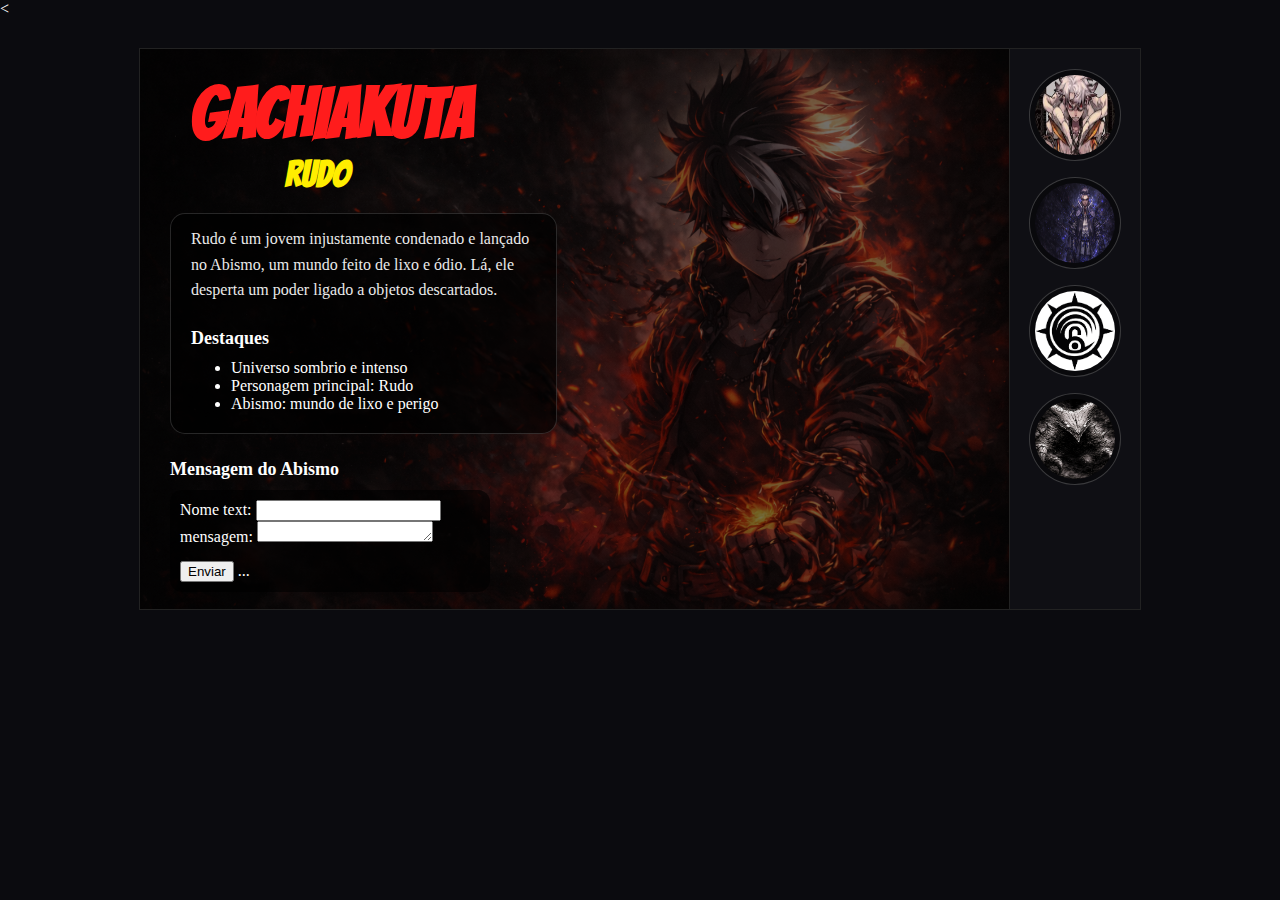
<file: index.html>
<!DOCTYPE html>
<html lang="pt-br">
<head>
    <meta charset="UTF-8">
    <title>Gachiakuta</title>

    <meta http-equiv="refresh" content="0; url=Rudo.html">
</head>

<body>
    <p>Carregando...</p>
</body>
</html>
</file>
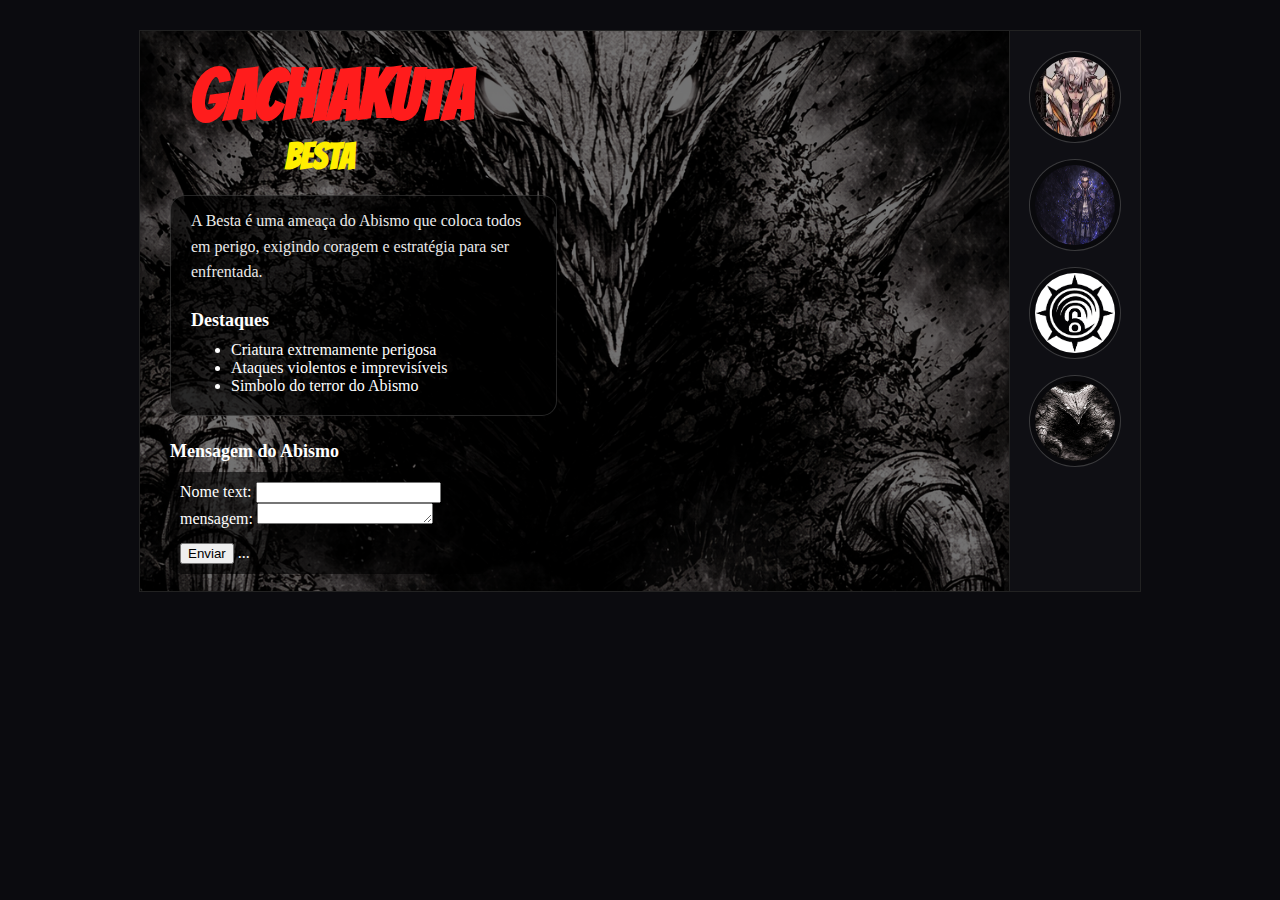
<file: Besta.html>
<!DOCTYPE html>
<html lang="pt-br">
<head>
<meta charset="UTF-8">
<title>Gachiakuta - Besta</title>

<link rel="stylesheet" href="style.css">
<link href="https://fonts.googleapis.com/css2?family=Bangers&display=swap" rel="stylesheet">
</head>

<body>

<div class="page">

    <div class="main besta">
        <div class="overlay"></div>

        <div class="content">
            <h1 class="title">GACHIAKUTA</h1>
            <h2 class="subtitle">BESTA</h2>

            <div class="textBox">
                <p class="desc">
                A Besta é uma ameaça do Abismo que coloca todos em perigo, exigindo coragem e estratégia para ser enfrentada.
                </p>

                <h3 class="sectionTitle">Destaques</h3>
                <ul class="list">
                    <li>Criatura extremamente perigosa</li>
                    <li>Ataques violentos e imprevisíveis</li>
                    <li>Simbolo do terror do Abismo</li>
                </ul>
            </div>
            
<h3 class="sectionTitle">Mensagem do Abismo</h3>

     <form class="form">
  
          <label for="nome">Nome text:</label>
          <input id="nome" type="text">

          <label for="msg">mensagem:</label>
          <textarea id="msg" rows="4"></textarea>

  <button type="submit">Enviar</button>
  ...
</form>
        </div>
    </div>

   <div class="sidebar">

      <div class="sideItem">
        <a class="sideLink" href="Rudo.html">
          <img src="./img/Rudo 2.jpg" alt="Rudo">
        </a>
      </div>

      <div class="sideItem">
        <a class="sideLink" href="Zoidy.html">
          <img src="./img/Zoidy.png" alt="Zoidy">
        </a>
      </div>

      <div class="sideItem">
        <a class="sideLink" href="Lixeiro.html">
          <img src="./img/Logo.png" alt="Lixeiros">
        </a>
      </div>

      <div class="sideItem">
        <a class="sideLink" href="Besta.html">
          <img src="./img/besta.png" alt="Besta">
        </a>
      </div>


</div>

</body>
</html>
</file>
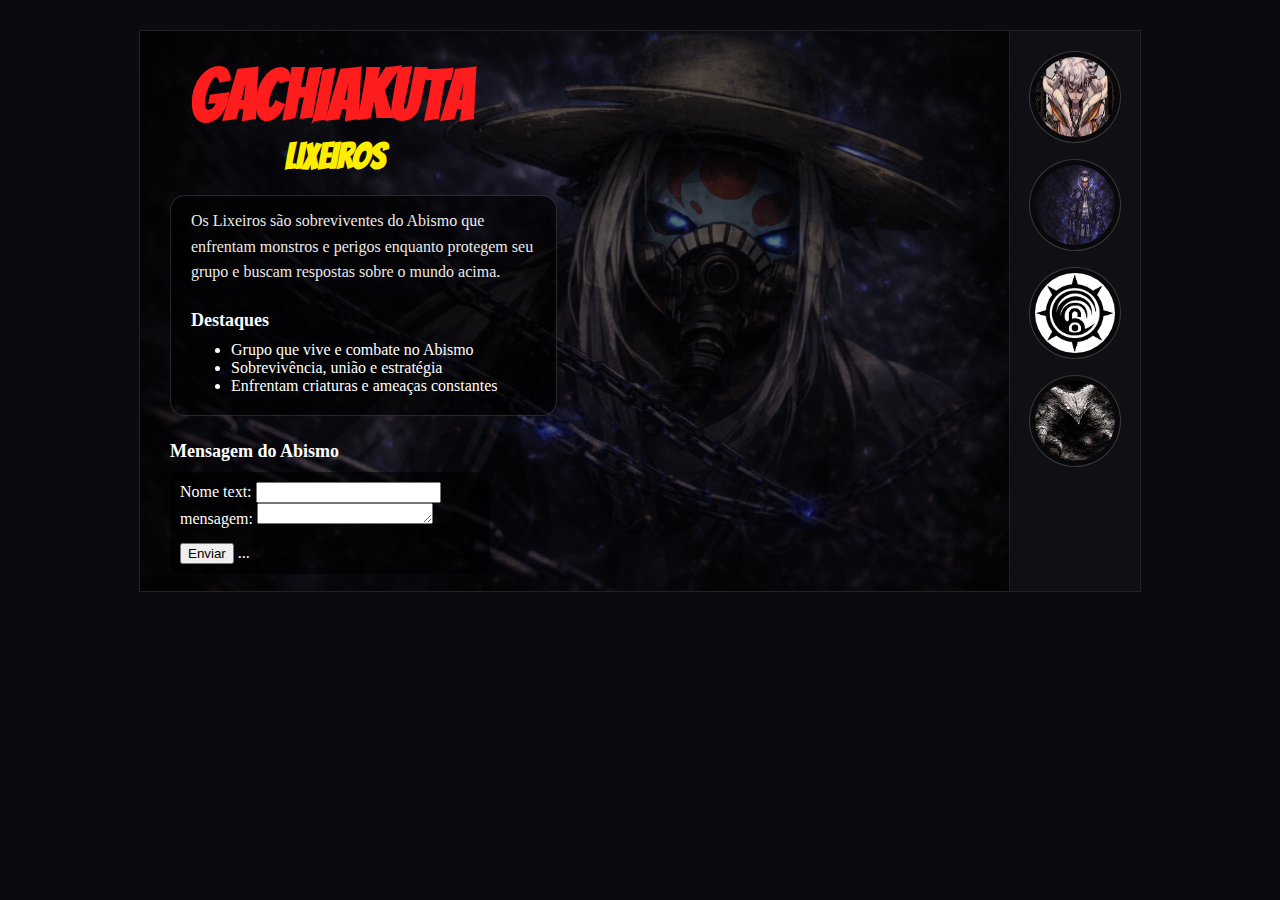
<file: Lixeiro.html>
<!DOCTYPE html>
<html lang="pt-br">
<head>
<meta charset="UTF-8">
<title>Gachiakuta - Lixeiros</title>

<link rel="stylesheet" href="style.css">
<link href="https://fonts.googleapis.com/css2?family=Bangers&display=swap" rel="stylesheet">
</head>

<body>

<div class="page">

    <div class="main lixeiros">
        <div class="overlay"></div>

        <div class="content">
            <h1 class="title">GACHIAKUTA</h1>
            <h2 class="subtitle">LIXEIROS</h2>

            <div class="textBox">
                <p class="desc">
               Os Lixeiros são sobreviventes do Abismo que enfrentam monstros e perigos enquanto protegem seu grupo e buscam respostas sobre o mundo acima.

                <h3 class="sectionTitle">Destaques</h3>
                <ul class="list">
                    <li>Grupo que vive e combate no Abismo</li>
                    <li>Sobrevivência, união e estratégia</li>
                    <li>Enfrentam criaturas e ameaças constantes</li>
                </ul>
            </div>


<h3 class="sectionTitle">Mensagem do Abismo</h3>

    <form class="form">
  
         <label for="nome">Nome text:</label>
         <input id="nome" type="text">

         <label for="msg">mensagem:</label>
         <textarea id="msg" rows="4"></textarea>

  <button type="submit">Enviar</button>
  ...
</form>
  
        </div>
    </div>

   <div class="sidebar">

      <div class="sideItem">
        <a class="sideLink" href="Rudo.html">
          <img src="./img/Rudo 2.jpg" alt="Rudo">
        </a>
      </div>

      <div class="sideItem">
        <a class="sideLink" href="Zoidy.html">
          <img src="./img/Zoidy.png" alt="Zoidy">
        </a>
      </div>

      <div class="sideItem">
        <a class="sideLink" href="Lixeiro.html">
          <img src="./img/Logo.png" alt="Lixeiros">
        </a>
      </div>

      <div class="sideItem">
        <a class="sideLink" href="Besta.html">
          <img src="./img/besta.png" alt="Besta">
        </a>
      </div>

</div>

</body>
</html>
</file>
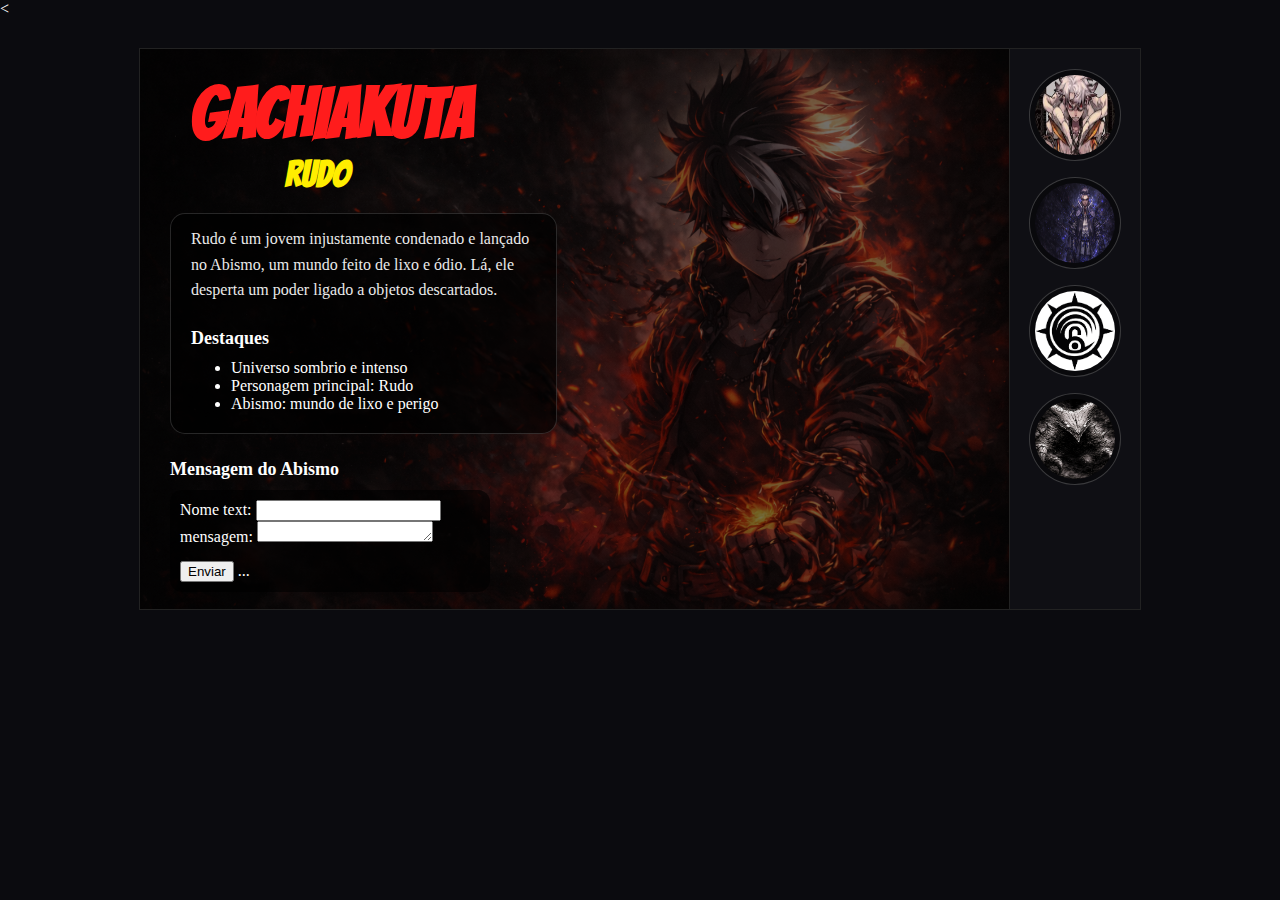
<file: Rudo.html>
<!DOCTYPE html>
<html lang="pt-br">
<head>
<meta charset="UTF-8">
<title>Gachiakuta - Rudo</title>

<link rel="stylesheet" href="style.css">
<link href="https://fonts.googleapis.com/css2?family=Bangers&display=swap" rel="stylesheet">

</head><

<body>

<div class="page">

    <div class="main Rudo">
        <div class="overlay"></div>

        <div class="content">

            <h1 class="title">GACHIAKUTA</h1>
            <h2 class="subtitle">RUDO</h2>

            <div class="textBox">

                <p class="desc">
                Rudo é um jovem injustamente condenado e lançado no Abismo,
                um mundo feito de lixo e ódio. Lá, ele desperta um poder ligado
                a objetos descartados.
                </p>

                <h3 class="sectionTitle">Destaques</h3>
                <ul class="list">
                    <li>Universo sombrio e intenso</li>
                    <li>Personagem principal: Rudo</li>
                    <li>Abismo: mundo de lixo e perigo</li>
                </ul>

            </div>

          
<h3 class="sectionTitle">Mensagem do Abismo</h3>

  <form class="form">

     <label for="nome">Nome text:</label>
     <input id="nome" type="text">

     <label for="msg">mensagem:</label>
     <textarea id="msg" rows="4"></textarea>

  <button type="submit">Enviar</button>
  ...
</form>


        </div>
    </div>

    <div class="sidebar">

      <div class="sideItem">
        <a class="sideLink" href="Rudo.html">
          <img src="./img/Rudo 2.jpg" alt="Rudo">
        </a>
      </div>

      <div class="sideItem">
        <a class="sideLink" href="Zoidy.html">
          <img src="./img/Zoidy.png" alt="Zoidy">
        </a>
      </div>

      <div class="sideItem">
        <a class="sideLink" href="Lixeiro.html">
          <img src="./img/Logo.png" alt="Lixeiros">
        </a>
      </div>

      <div class="sideItem">
        <a class="sideLink" href="Besta.html">
          <img src="./img/besta.png" alt="Besta">
        </a>
      </div>


</div>

</body>
</html>
</file>
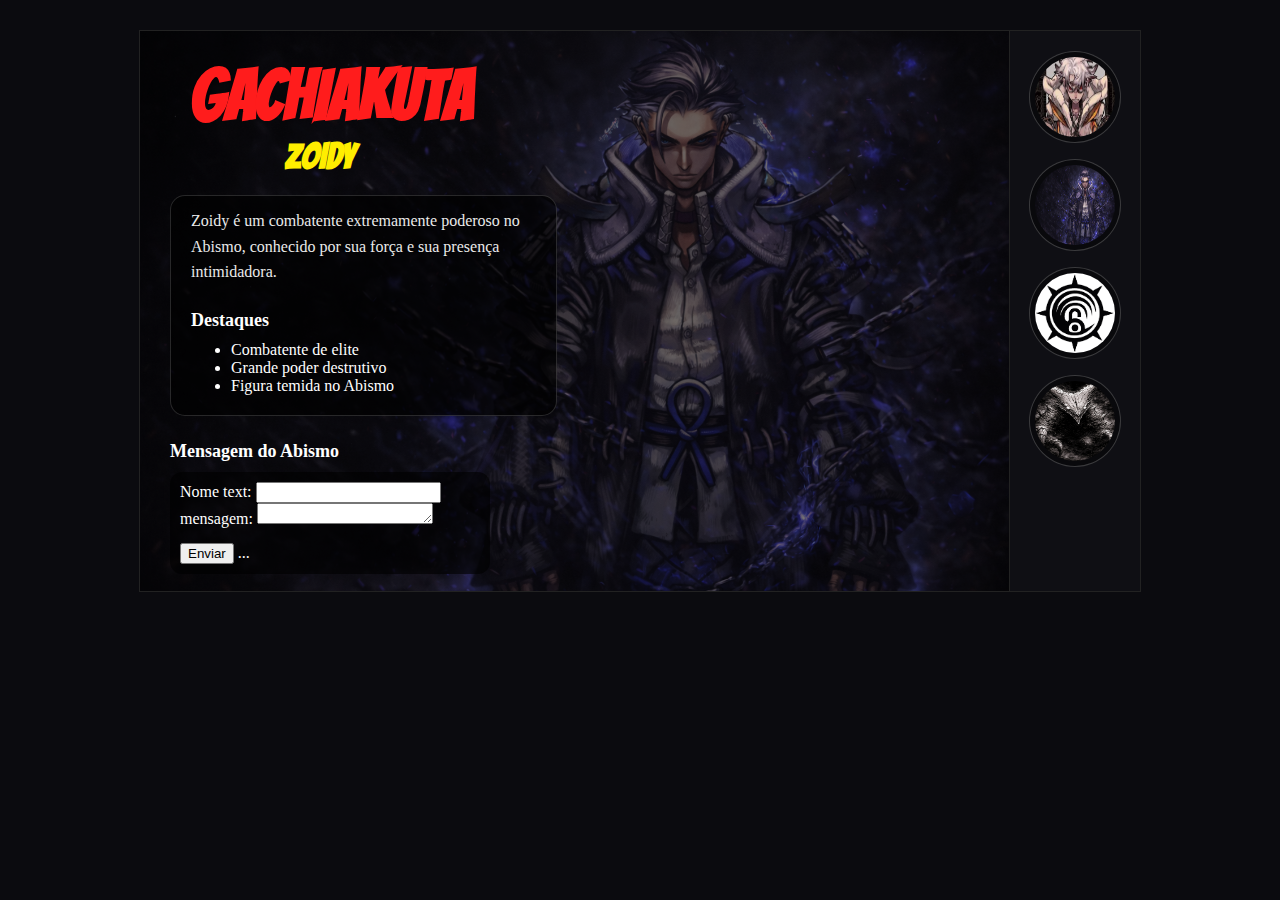
<file: Zoidy.html>
<!DOCTYPE html>
<html lang="pt-br">
<head>
<meta charset="UTF-8">
<title>Gachiakuta - Zoidy</title>
<link rel="stylesheet" href="style.css">
<link href="https://fonts.googleapis.com/css2?family=Bangers&display=swap" rel="stylesheet">
</head>

<body>

<div class="page">

    <div class="main zoidy">
        <div class="overlay"></div>

        <div class="content">
            <h1 class="title">GACHIAKUTA</h1>
            <h2 class="subtitle">ZOIDY</h2>

            <div class="textBox">
                <p class="desc">
                Zoidy é um combatente extremamente poderoso no Abismo,
                conhecido por sua força e sua presença intimidadora.
                </p>

                <h3 class="sectionTitle">Destaques</h3>
                <ul class="list">
                    <li>Combatente de elite</li>
                    <li>Grande poder destrutivo</li>
                    <li>Figura temida no Abismo</li>
                </ul>
            </div>
                
<h3 class="sectionTitle">Mensagem do Abismo</h3>

     <form class="form">
  
           <label for="nome">Nome text:</label>
           <input id="nome" type="text">

           <label for="msg">mensagem:</label>
           <textarea id="msg" rows="4"></textarea>

  <button type="submit">Enviar</button>
  ...
</form>
        </div>
    </div>

   <div class="sidebar">

      <div class="sideItem">
        <a class="sideLink" href="Rudo.html">
          <img src="./img/Rudo 2.jpg" alt="Rudo">
        </a>
      </div>

      <div class="sideItem">
        <a class="sideLink" href="Zoidy.html">
          <img src="./img/Zoidy.png" alt="Zoidy">
        </a>
      </div>

      <div class="sideItem">
        <a class="sideLink" href="Lixeiro.html">
          <img src="./img/Logo.png" alt="Lixeiros">
        </a>
      </div>

      <div class="sideItem">
        <a class="sideLink" href="Besta.html">
          <img src="./img/besta.png" alt="Besta">
        </a>
      </div>

    </div>

</div>

</body>
</html>
</file>
<file: style.css>
body {
  margin: 0;
  background: #0b0b0f;
  font-family: "Stmariethin";
  color: white;
}


.page {
  width: 1000px;
  height: 560px;
  margin: 30px auto;
  display: flex;
  border: 1px solid #222;
  background: black;
}

.main {
  flex: 1;
  position: relative;
  background-size: cover;
  background-position: center;
}


.main.Rudo{ background-image: url("img/Rudo.png"); }

.main.zoidy{ background-image: url("img/Zoidy.png");
background-size: cover;
background-position: center;}


.main.lixeiros {
  background-image: url("img/lixeiro.png");
}

.main.besta {
  background-image: url("img/besta.png");
}


.overlay {
  position: absolute;
  top: 0;
  left: 0;
  width: 100%;
  height: 100%;
  background: rgba(0, 0, 0, 0.55);
  pointer-events: none;
}


.content {
  position: relative;
  padding: 30px;
  height: 100%;
  overflow: hidden;
  max-width: 520px; 
}


.title {
  margin: 0;
  margin-left: 20px;
  color: #ff1c1c;
  font-size: 70px;
  font-family: 'Bangers', Arial, sans-serif;
  line-height: 1;
}

.subtitle {
  margin: 0;
  margin-left: 3.2em;
  margin-top: 8px;
  margin-bottom: 20px;
  color: #ffee00;
  font-size: 36px;
  font-family: "Bangers", cursive;
  line-height: 1;
}


.textBox {
  background: rgba(0, 0, 0, 0.65);
  padding: 12px 20px 20px 20px;
  border-radius: 15px;
  max-width: 345px;
  margin-top: 18px;
  border: 1px solid rgba(255, 255, 255, 0.15);
}

.textBox *:first-child {
  margin-top: 0;
}

.textBox *:last-child {
  margin-bottom: 0;
}

.desc {
  max-width: 380px;
  line-height: 1.6;
  color: #eaeaea;
  margin: 0;
}

.sectionTitle {
  margin-top: 25px;
  margin-bottom: 10px;
  font-size: 18px;
}

.list {
  margin-top: 0;
  max-width: 420px;
}


.sidebar {
  width: 130px;
  background: #0f0f14;
  border-left: 1px solid #222;
  display: flex;
  flex-direction: column;
  justify-content: flex-start;
  gap: 16px;
  align-items: center;
  padding-top: 20px;
  overflow: hidden;
  position: relative;
  z-index: 10; 
  transition: transform 0.25s ease, box-shadow 0.25s ease;
}


.sideItem:hover{
  transform: scale(1.1);
  box-shadow: 0 0 15px rgba(255,255,255,0.6); 
}


.sideItem {
  width: 90px;
  height: 90px;
  border-radius: 50%;
  border: 1px solid rgba(255, 255, 255, 0.2);
  display: flex;
  justify-content: center;
  align-items: center;
  background: rgba(0, 0, 0, 0.4);
}

.sideItem img {
  width: 80px;
  height: 80px;
  border-radius: 50%;
}

.sideLink {
  display: flex;
  width: 100%;
  height: 100%;
  align-items: center;
  justify-content: center;
}

.form{
  background: rgba(0,0,0,0.6);
  padding: 10px;  
  border-radius: 12px;
  max-width: 300px;
}

.form label{
  margin-top: 6px;
  margin-bottom: 4px;
}

.form textarea{
  height: 15px;
  width: 170px;
}

.form button{
  margin-top: 15px;
}
</file>
